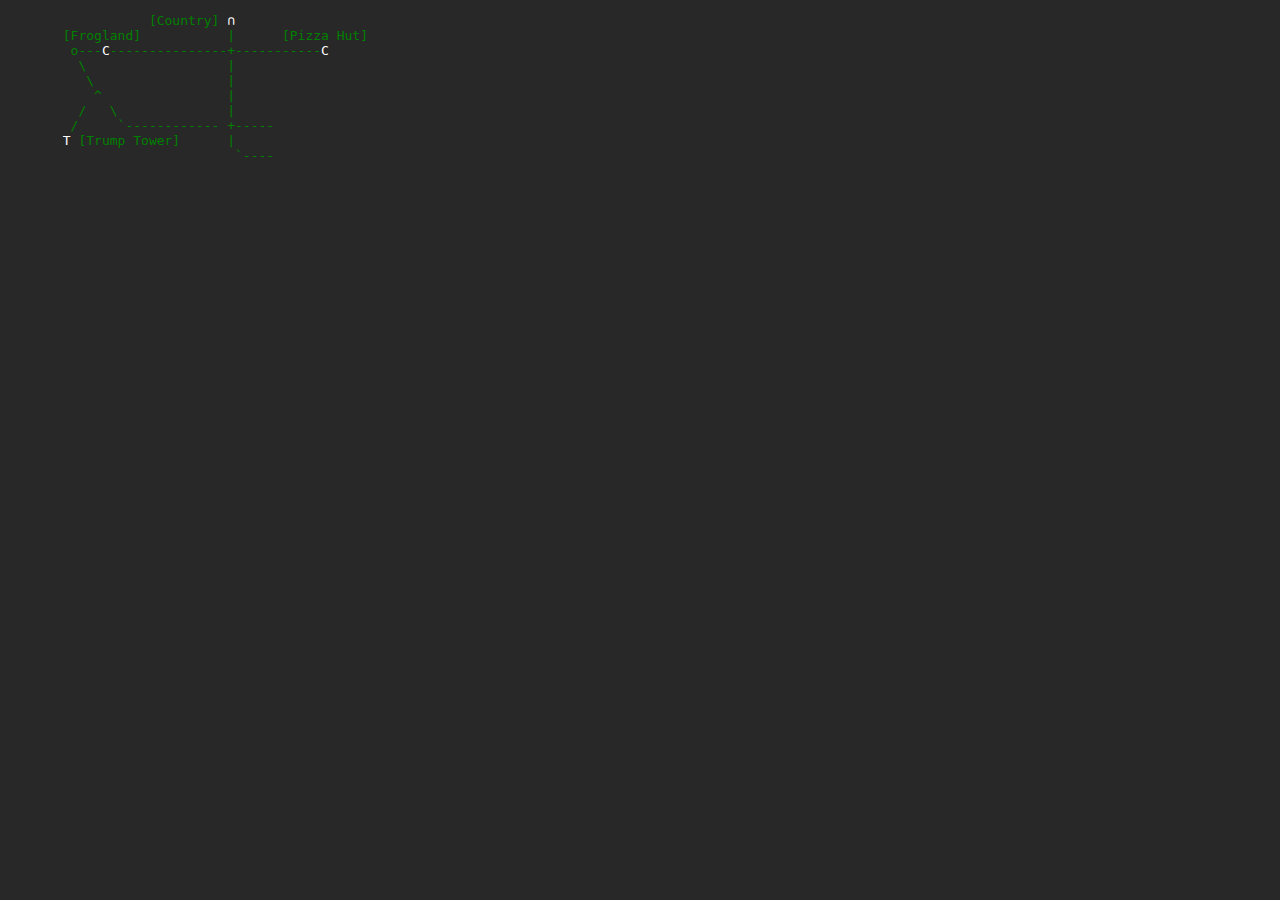
<file: map.html>
<!doctype HTML>

<html>
  <head>
    <title>Map</title>
    <link rel="stylesheet" href="stylesheet.css">
  </head>
  
  <body><pre>
                  [Country] <a>∩</a>
       [Frogland]           |      [Pizza Hut]
        o---<a>C</a>---------------+-----------<a>C</a>
         \                  | 
          \                 |
           ^                |  
         /   \              |
        /     `------------ +-----
       <a>T</a> [Trump Tower]      |       
                             `----
    </pre>
    <style>
      a {
        color: white;
        text-decoration: none;
      }

      pre{
        color: green;
      }
    </style>

  </body>
</html>
</file>
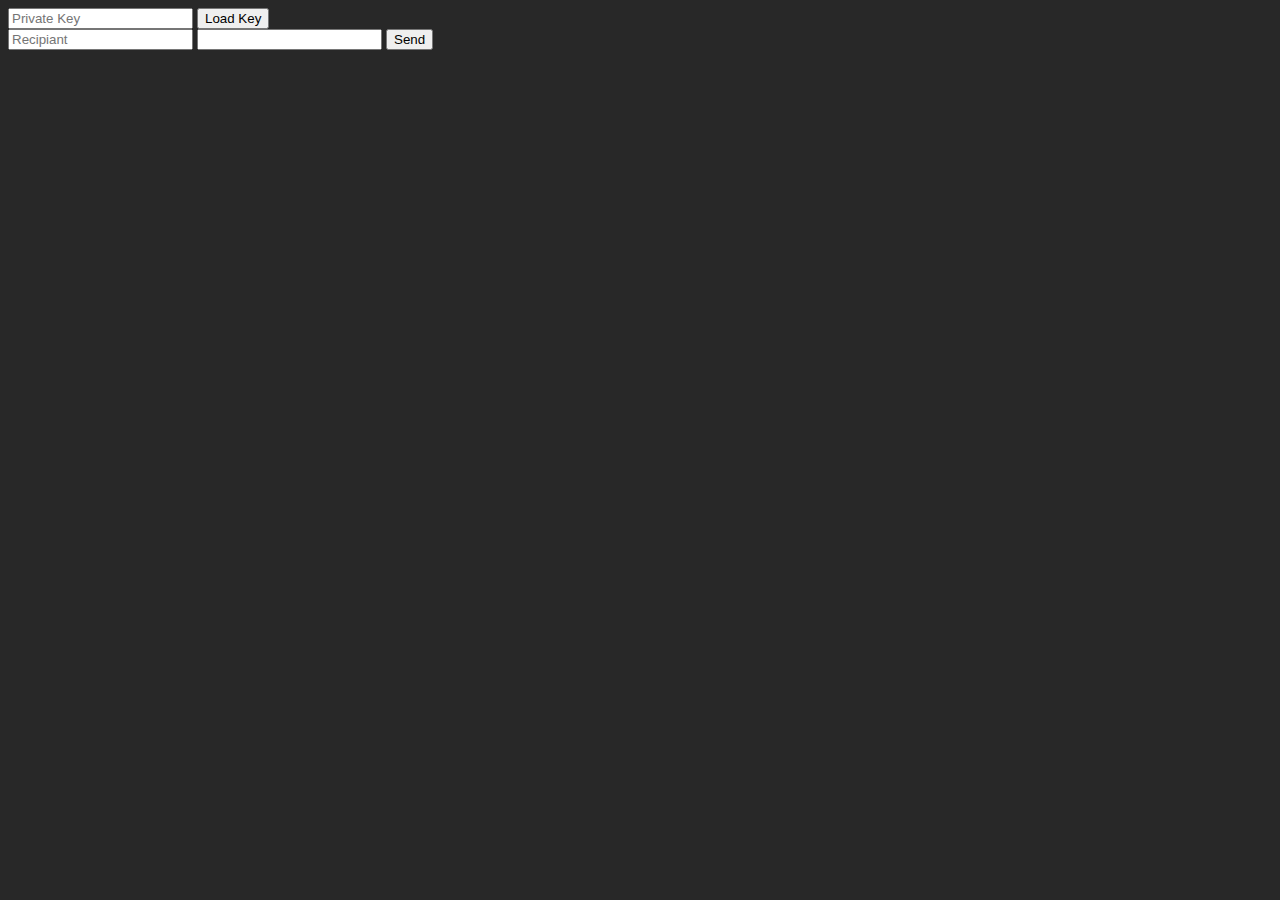
<file: wallet.html>
<!DOCTYPE html>

<html>
  <head>
    <title>FRG Wallet</title>
    <link rel="stylesheet" href="stylesheet.css">
  </head>
  
  <body>
    <input placeholder="Private Key">
    <button>Load Key</button>
    <br>
    <input placeholder="Recipiant">
    <input type="number">
    <button>Send</button>
  </body>
</html>
</file>
<file: stylesheet.css>
body
{
    background-color: #282828;
    font-family: Consolas, Mono;
    color: white;
}
</file>
